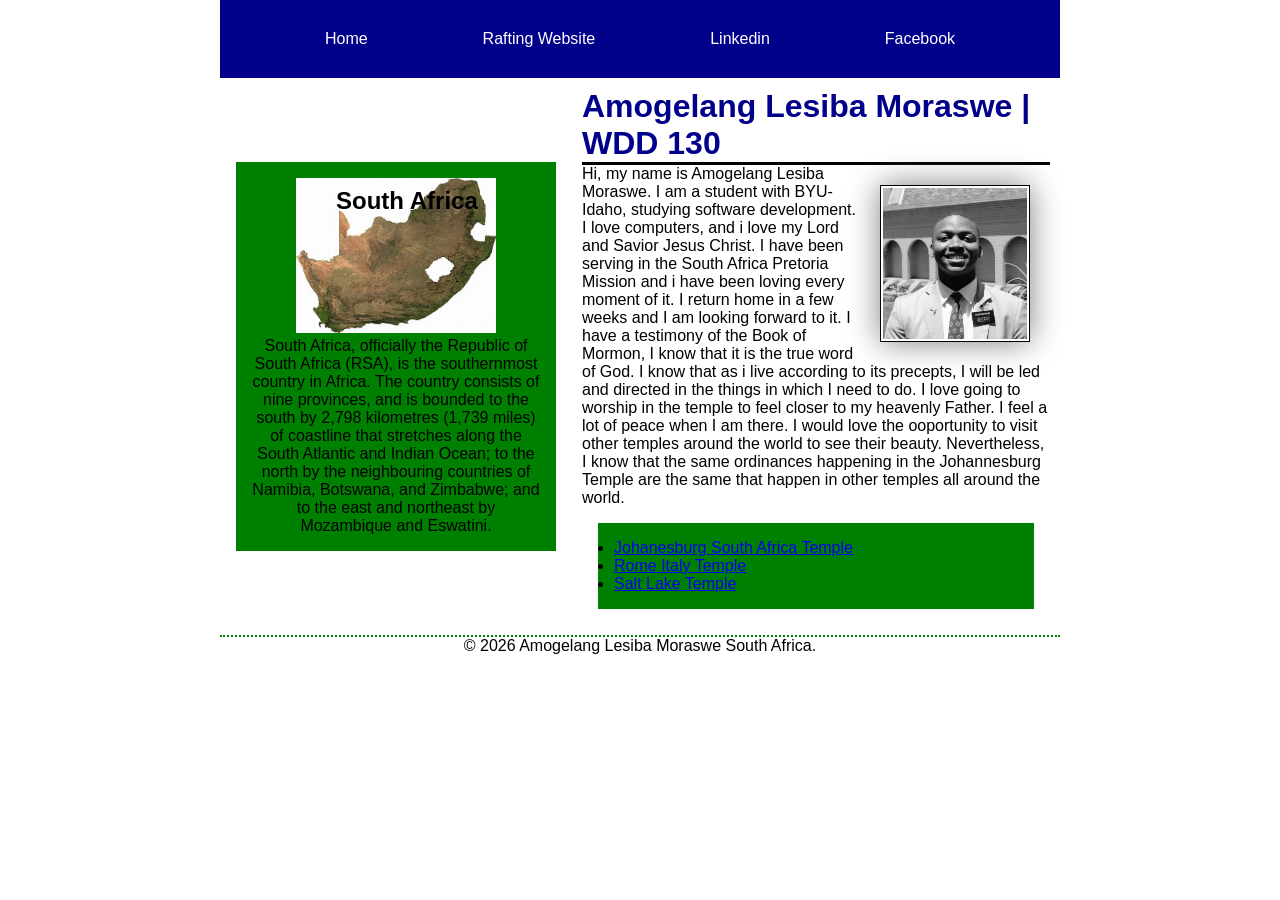
<file: index.html>
<!DOCTYPE html>
<html lang="en">

<head>
  <meta charset="UTF-8">
  <meta name="viewport" content="width=device-width, initial-scale=1.0">
  <title>WDD 130 | Amogelang Lesiba Moraswe
  </title>
  <meta name="description" content="Biograpgy of the author of the page, which is Amogelang Lesiba Solly Moraswe. ">
  <meta name="author" content="Amogelang Lesiba Moraswe">
  <link rel="Stylesheet" href="styles/styles.css">
</head>

<body>
  <header>
    <nav>
      <a href="#">Home</a>
      <a href="wwr/">Rafting Website </a>
      <a href="www.linkedin.com/in/salmoraswe">Linkedin</a>
      <a href="https://www.facebook.com/lesiba.moraswe/">Facebook</a>
    </nav>
  </header>
  <div class="grid">
    <main>
      <h1> Amogelang Lesiba Moraswe | WDD 130 </h1>
      <img src="images/profile.jpg" alt="Amogelang Lesiba Moraswe" width="200" height="200">
      <p>Hi, my name is Amogelang Lesiba Moraswe.
        I am a student with BYU-Idaho, studying software
        development. I love computers, and i love my Lord and
        Savior Jesus Christ. I have been serving in the South
        Africa Pretoria Mission and i have been loving every
        moment of it. I return home in a few weeks and I am
        looking forward to it. I have a testimony of the
        Book of Mormon, I know that it is the true word of
        God. I know that as i live according to its
        precepts, I will be led and directed in the things in which I need to do. I love going to worship in the temple to feel closer to my heavenly Father. I feel a lot of peace when I am there. I would love the ooportunity to visit other temples around the world to see their beauty. Nevertheless, I know that the same ordinances happening in the Johannesburg Temple are the same that happen in other temples all around the world. </p>

      <ul class="box">
        <li><a href="https://www.churchofjesuschrist.org/temples/details/johannesburg-south-africa-temple?lang=eng">Johanesburg South Africa Temple</a></li>
        <li><a href="https://www.churchofjesuschrist.org/temples/details/rome-italy-temple?lang=eng">Rome Italy Temple</a></li>
        <li><a href="https://www.churchofjesuschrist.org/temples/details/salt-lake-temple?lang=eng">Salt Lake Temple</a></li>
      </ul>
    </main>
    <aside class="box">
      <h2 class="country-header">South Africa</h2>
      <img src="images/south-africa.jpg" alt="South Africa">
      <p>South Africa, officially the Republic of South Africa (RSA), is the southernmost country in Africa. The country consists of nine provinces, and is bounded to the south by 2,798 kilometres (1,739 miles) of coastline that stretches along the South Atlantic and Indian Ocean; to the north by the neighbouring countries of Namibia, Botswana, and Zimbabwe; and to the east and northeast by Mozambique and Eswatini.</p>
    </aside>

  </div>
  <footer>
    <p> &copy; 2026 Amogelang Lesiba Moraswe South Africa.</p>
  </footer>
</body>

</html>
</file>
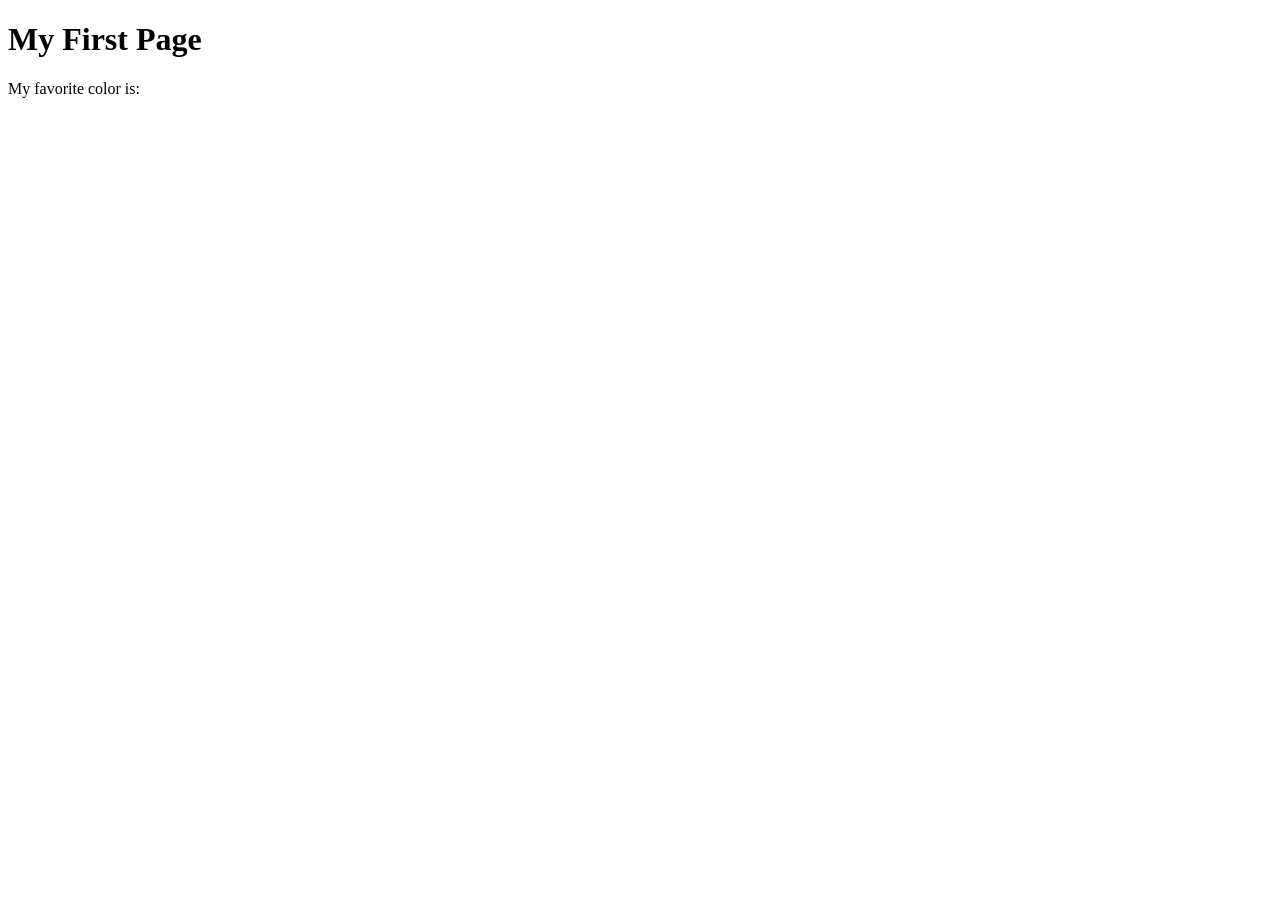
<file: week01/first-page.html>
<!DOCTYPE html>
<html lang="en">

<head>
    <meta charset="UTF-8">
    <meta name="viewport" content="width=device-width, initial-scale=1.0">
    <title>My First Page</title>
</head>

<body>
    <h1>My First Page</h1>
    <p>My favorite color is: </p>
</body>

</html>
</file>
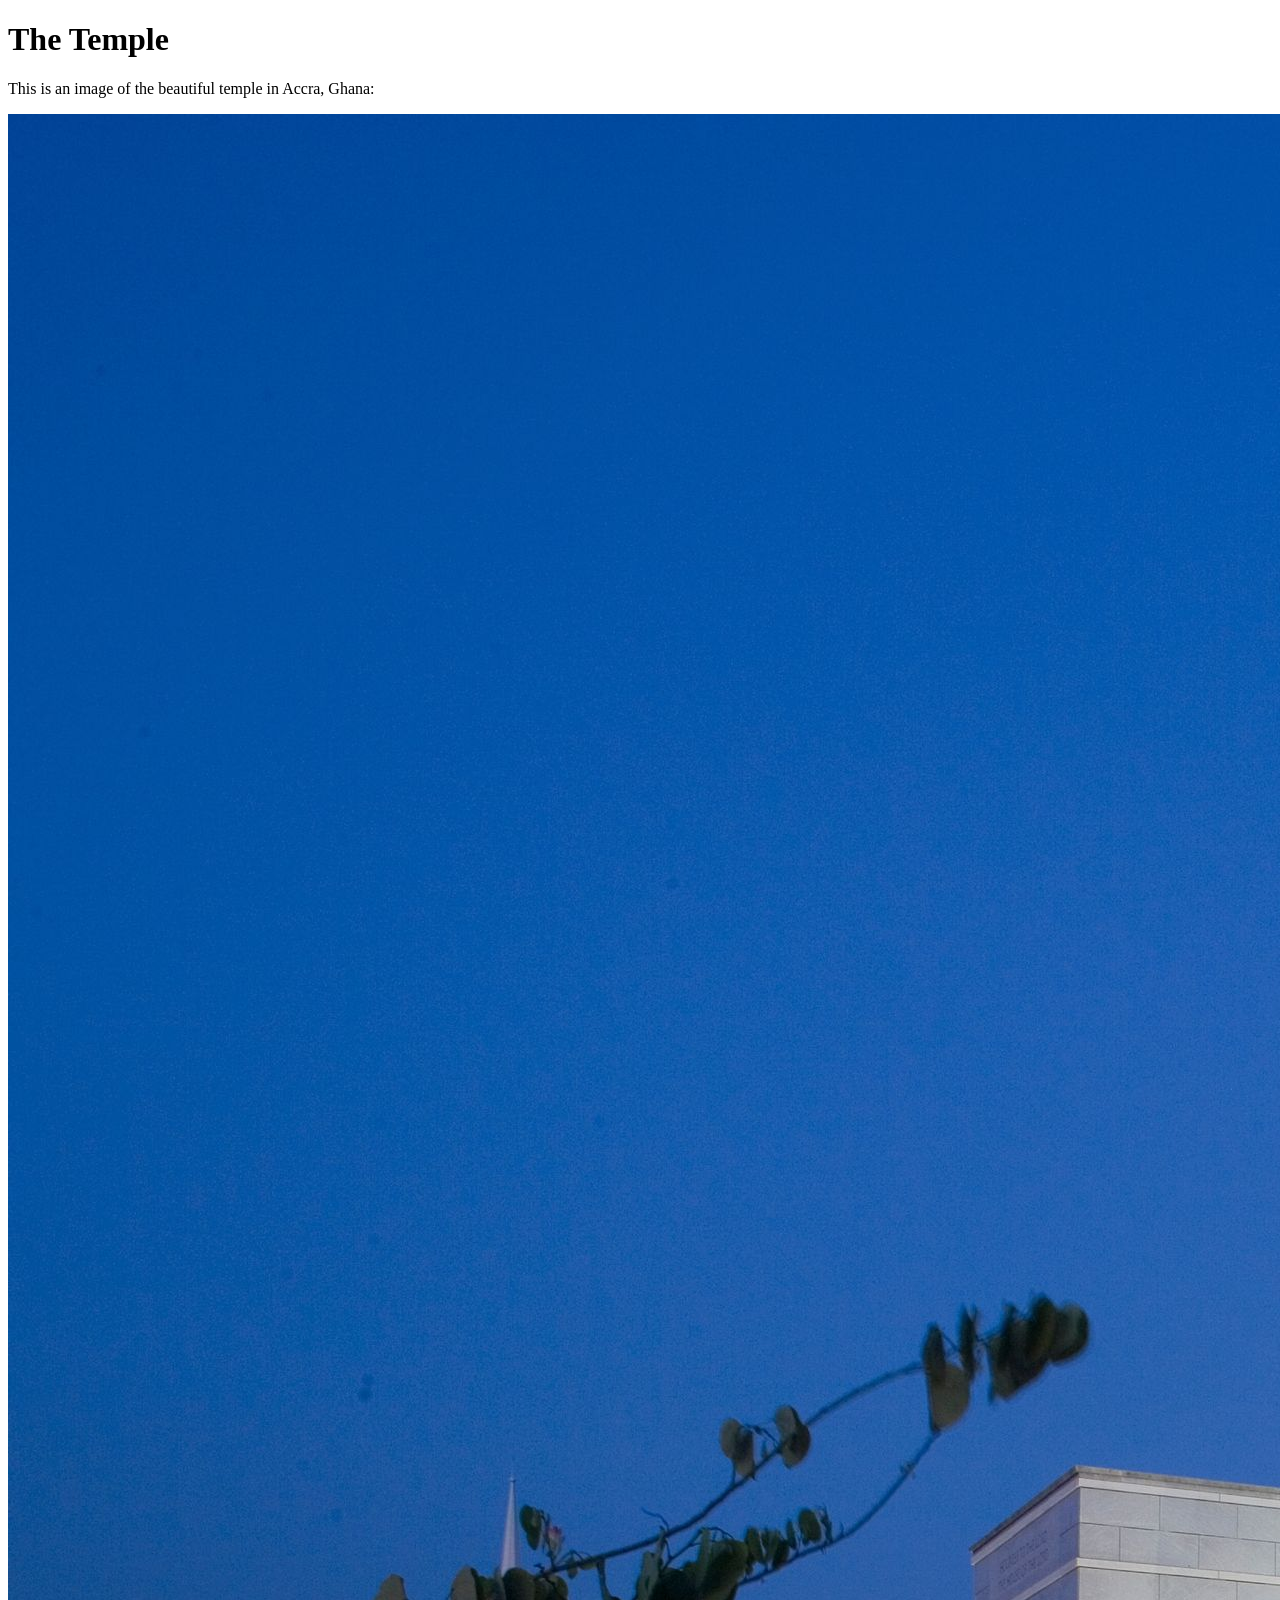
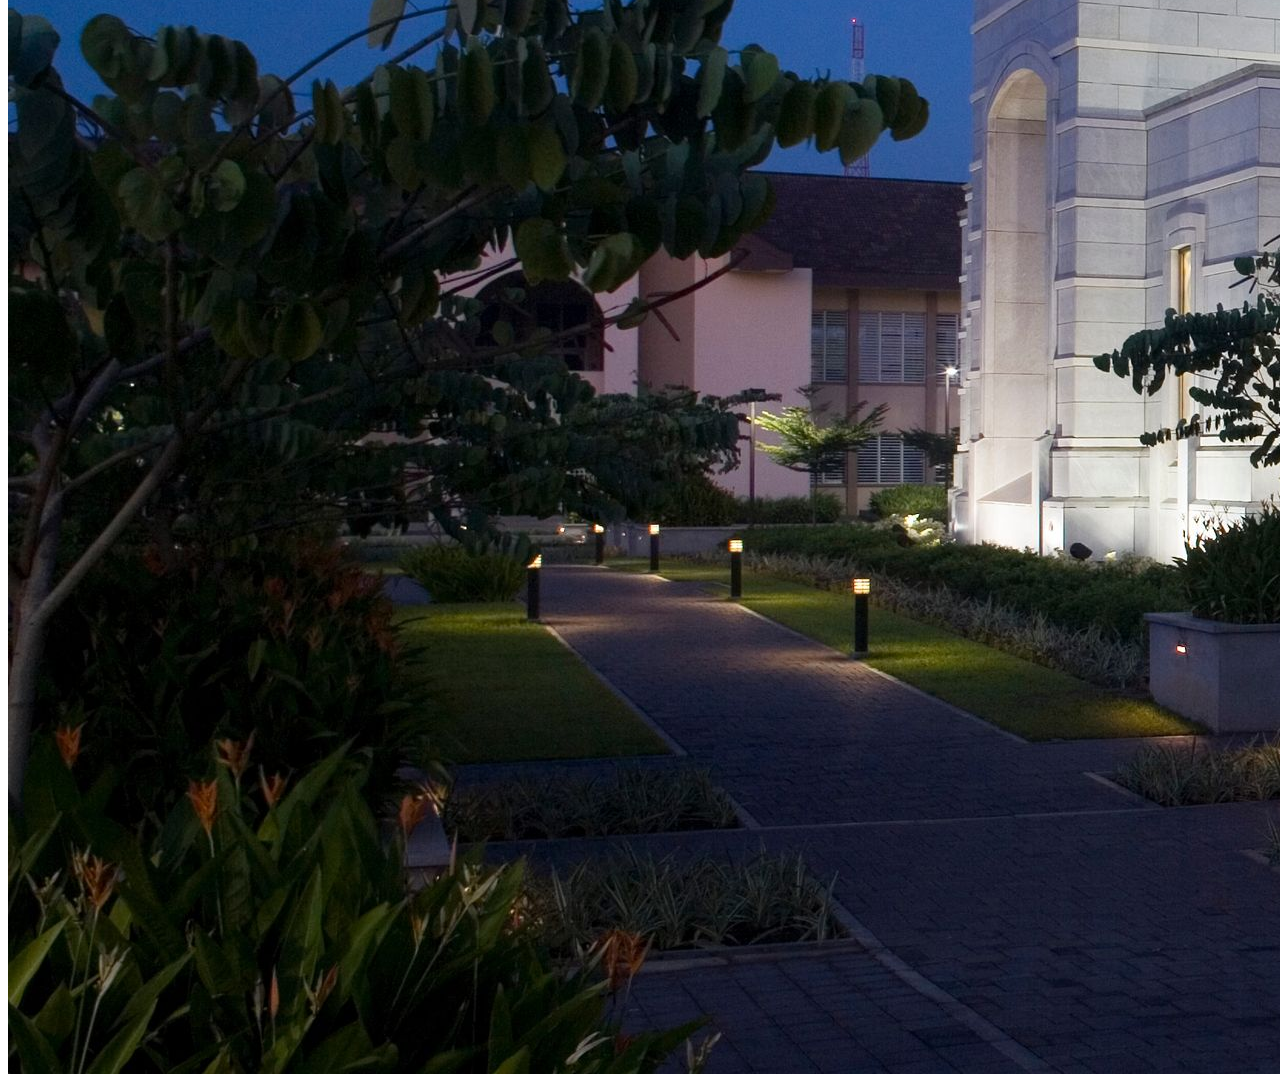
<file: week01/images.html>
<!DOCTYPE html>
<html lang="en">

<head>
    <meta charset="UTF-8">
    <meta name="viewport" content="width=device-width, initial-scale=1.0">
    <title>Temple Image</title>
</head>

<body>
    <h1>The Temple</h1>
    <p>This is an image of the beautiful temple in Accra, Ghana:</p>
    <img src="images/temple-large.jpeg" alt="The Accra Ghana Temple">

</body>

</html>
</file>
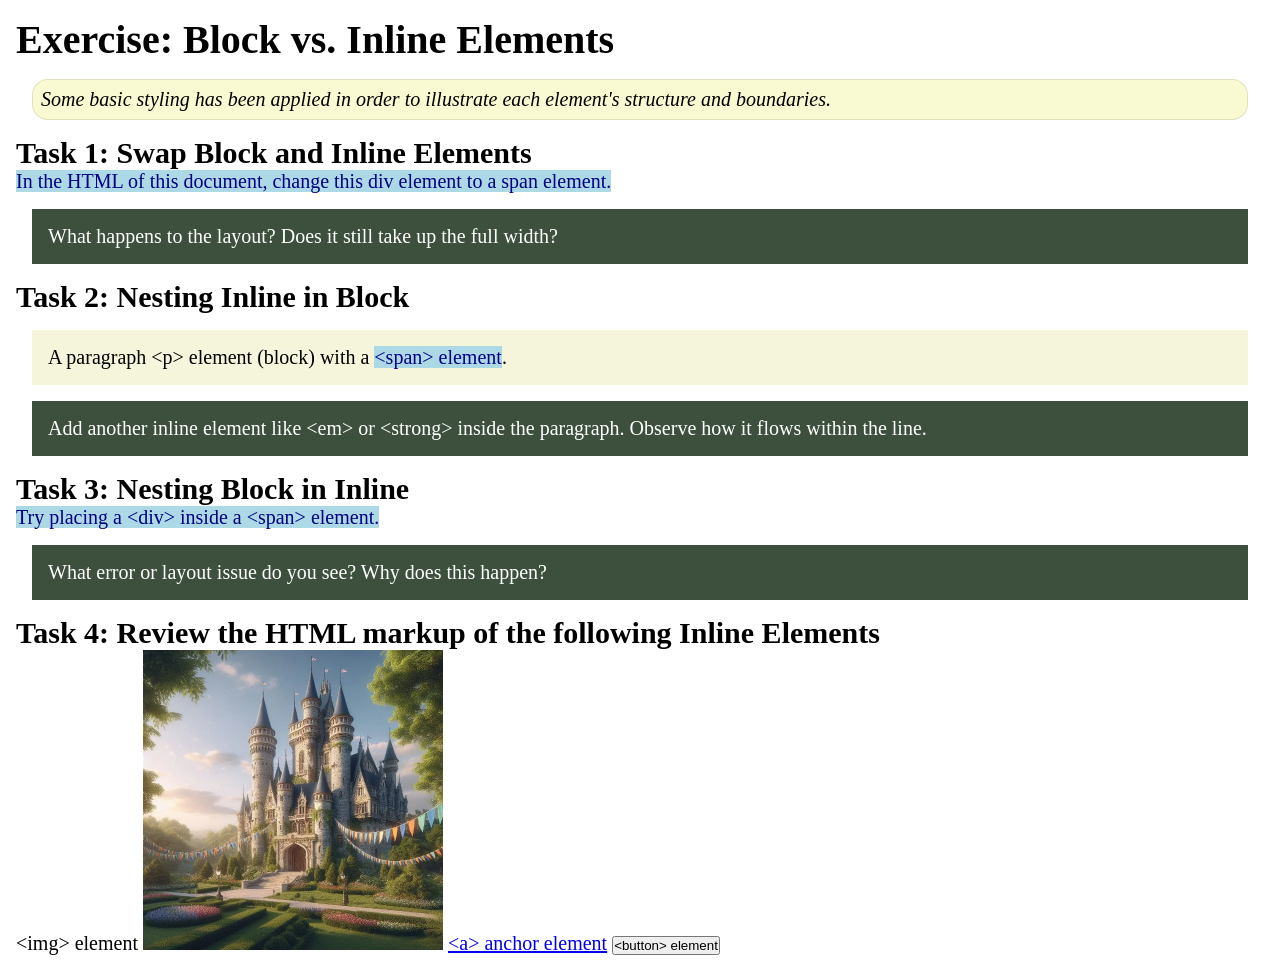
<file: week02/block-vs-inline.html>
<!DOCTYPE html>
<html lang="en">

<head>
    <meta charset="UTF-8">
    <meta name="viewport" content="width=device-width, initial-scale=1.0">
    <title>Exercise: Block vs. Inline Elements</title>
    <link rel="stylesheet" href="styles/block-vs-inline.css">
</head>

<body>
    <main>
        <h1>Exercise: Block vs. Inline Elements</h1>
        <p class="note">Some basic styling has been applied in order to illustrate each element's structure and boundaries.</p>

        <h2>Task 1: Swap Block and Inline Elements</h2>
        <span>In the HTML of this document, change this div element to a span element.</span>

        <p class="question">What happens to the layout? Does it still take up the full width?</p>

        <h2>Task 2: Nesting Inline in Block</h2>
        <p>A paragraph &lt;p&gt; element (block) with a <span>&lt;span&gt; element</span>.</p>
        <p class="question">Add another inline element like &lt;em&gt; or &lt;strong&gt; inside the paragraph. Observe how it flows within the line.</p>

        <h2>Task 3: Nesting Block in Inline</h2>
        <span>Try placing a &lt;div&gt; inside a &lt;span&gt; element.</span>
        <p class="question">What error or layout issue do you see? Why does this happen?</p>

        <h2>Task 4: Review the HTML markup of the following Inline Elements</h2>
        &lt;img&gt; element
        <img src="images/castle.webp" alt="placeholder image (images are inline)" width="300" height="300">
        <a href="https://churchofjesuschrist.org">&lt;a&gt; anchor element</a>
        <button type="button">&lt;button&gt; element</button>
    </main>
</body>

</html>
</file>
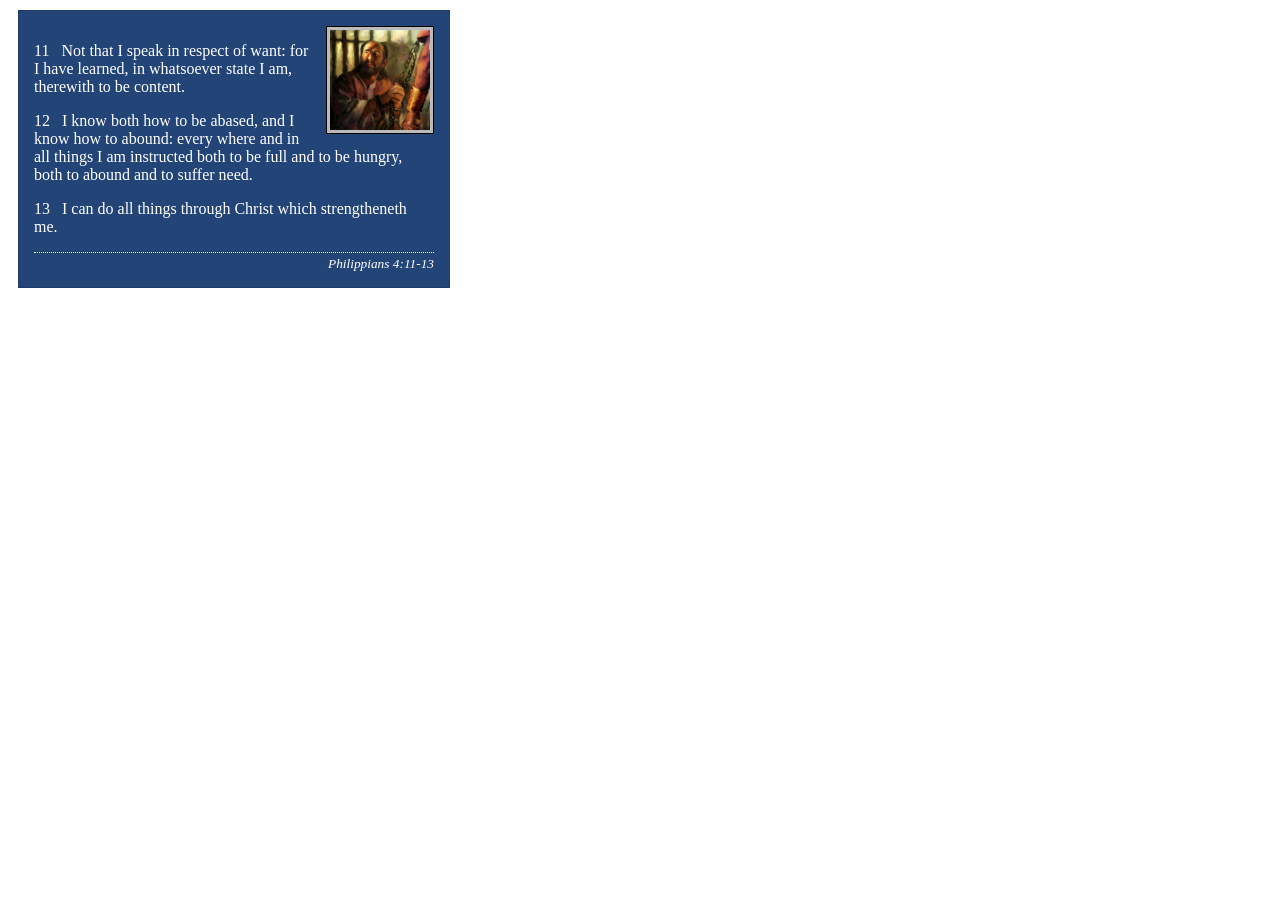
<file: week02/box-model-solution.html>
<!DOCTYPE html>
<html lang="en">

<head>
    <meta charset="UTF-8">
    <meta name="viewport" content="width=device-width, initial-scale=1.0">
    <title>Box Model Activity</title>
    <link rel="stylesheet" href="styles/box-model-solution.css">
</head>

<body>
    <main>
        <div class="callout">
            <img src="images/apostle-paul-imprisoned.webp" alt="Paul the Apostle - Imprisoned in Rome" width="200" height="200">
            <blockquote>
                <p>11 &nbsp; Not that I speak in respect of want: for I have learned, in whatsoever state I am, therewith to be content.</p>
                <p>12 &nbsp; I know both how to be abased, and I know how to abound: every where and in all things I am instructed both to be full and to be hungry, both to abound and to suffer need.</p>
                <p>13 &nbsp; I can do all things through Christ which strengtheneth me.</p>
            </blockquote>
            <cite>Philippians 4:11-13</cite>
        </div>
    </main>
</body>

</html>
</file>
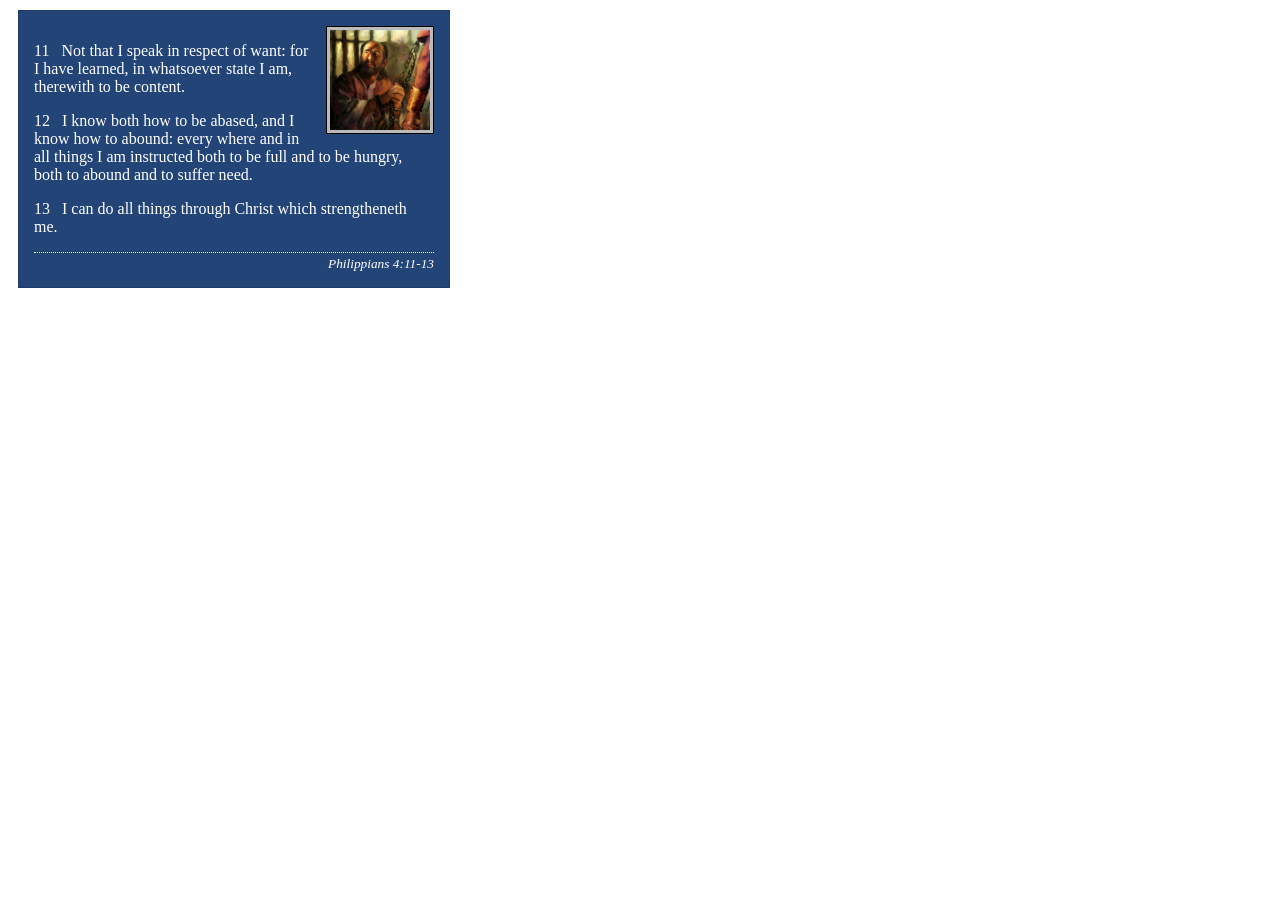
<file: week02/box-model.html>
<!DOCTYPE html>
<html lang="en">

<head>
    <meta charset="UTF-8">
    <meta name="viewport" content="width=device-width, initial-scale=1.0">
    <title>Box Model Activity</title>
    <link rel="Stylesheet" href="styles/box-model.css">
</head>

<body>
    <main>
        <div class="callout">
            <img src="images/apostle-paul-imprisoned.webp" alt="Paul the Apostle - Imprisoned in Rome" width="200" height="200">
            <blockquote>
                <p>11 &nbsp; Not that I speak in respect of want: for I have learned, in whatsoever state I am, therewith to be content.</p>
                <p>12 &nbsp; I know both how to be abased, and I know how to abound: every where and in all things I am instructed both to be full and to be hungry, both to abound and to suffer need.</p>
                <p>13 &nbsp; I can do all things through Christ which strengtheneth me.</p>
            </blockquote>
            <cite>Philippians 4:11-13</cite>
        </div>
    </main>
</body>

</html>
</file>
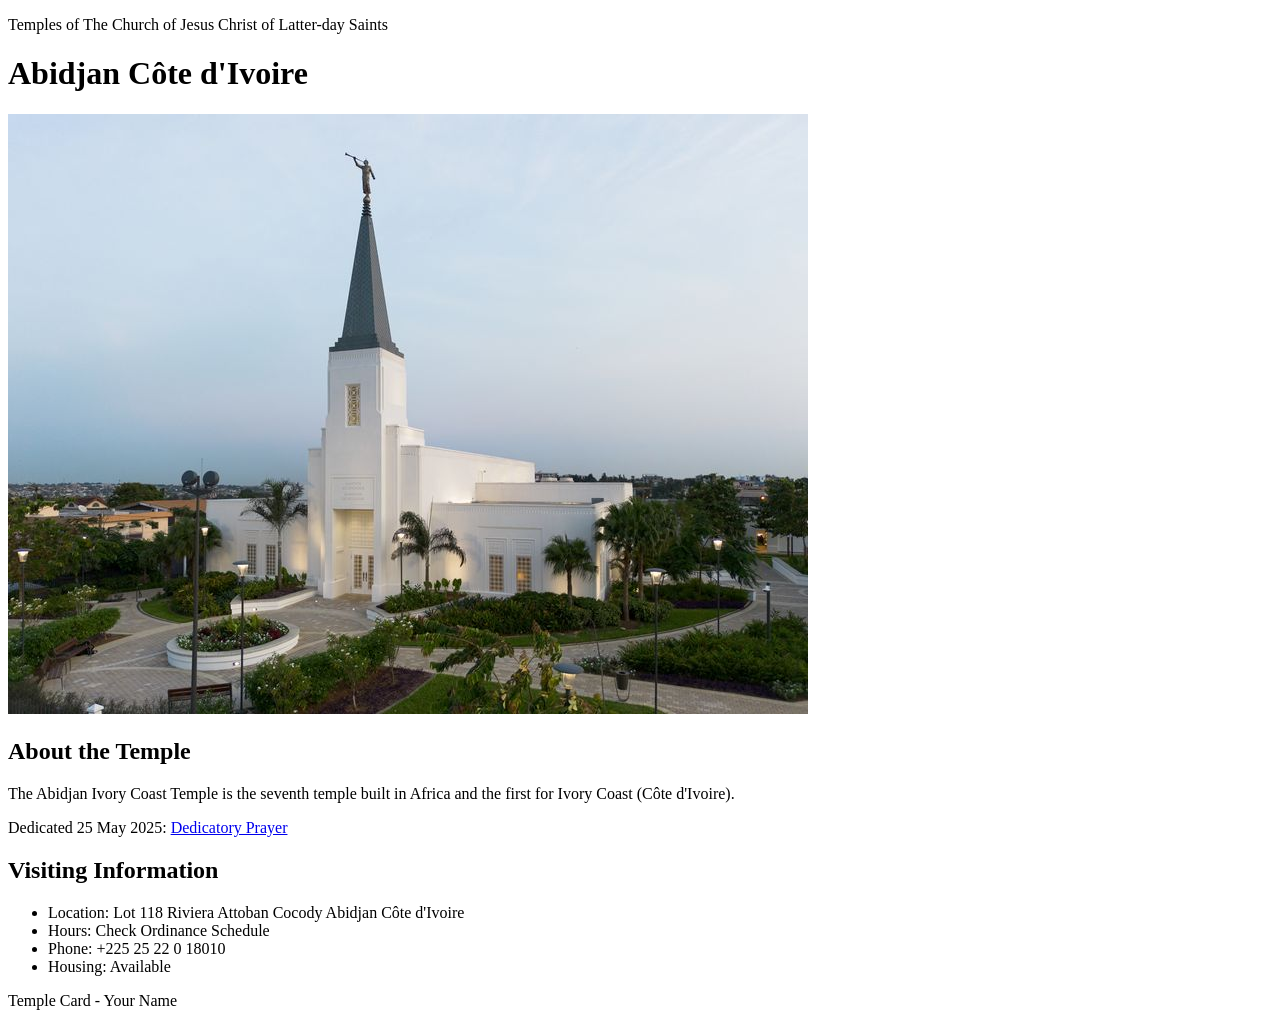
<file: week02/temple.html>
<!DOCTYPE html>
<html lang="en">

<head>
    <meta charset="UTF-8">
    <meta name="viewport" content="width=device-width, initial-scale=1.0">
    <title>Temple Card - Abidjan Côte d'Ivoire</title>
</head>

<body>
    <header>
        <p>Temples of The Church of Jesus Christ of Latter-day Saints</p>
    </header>
    <main>
        <h1>Abidjan Côte d'Ivoire</h1>
        <picture>
            <img src="images/abidjan-ivory-coast.jpeg" alt="Abidjan Côte d'Ivoire Temple">
        </picture>
        <section>
            <h2>About the Temple</h2>
            <p>The Abidjan Ivory Coast Temple is the seventh temple built in Africa and the first for Ivory Coast (Côte d'Ivoire).</p>
            <p>Dedicated 25 May 2025: <a href="https://www.churchofjesuschrist.org/temples/dedicatory-prayer/abidjan-ivory-coast-temple/2025-05-25?lang=eng" target="_blank" rel="noopener noreferrer">Dedicatory Prayer</a></p>
        </section>
        <section>
            <h2>Visiting Information</h2>
            <ul>
                <li>Location: Lot 118 Riviera Attoban Cocody Abidjan Côte d'Ivoire</li>
                <li>Hours: Check Ordinance Schedule</li>
                <li>Phone: +225 25 22 0 18010</li>
                <li>Housing: Available</li>
            </ul>
        </section>
    </main>
    <footer>
        <p>Temple Card - Your Name</p>
    </footer>
</body>

</html>
</file>
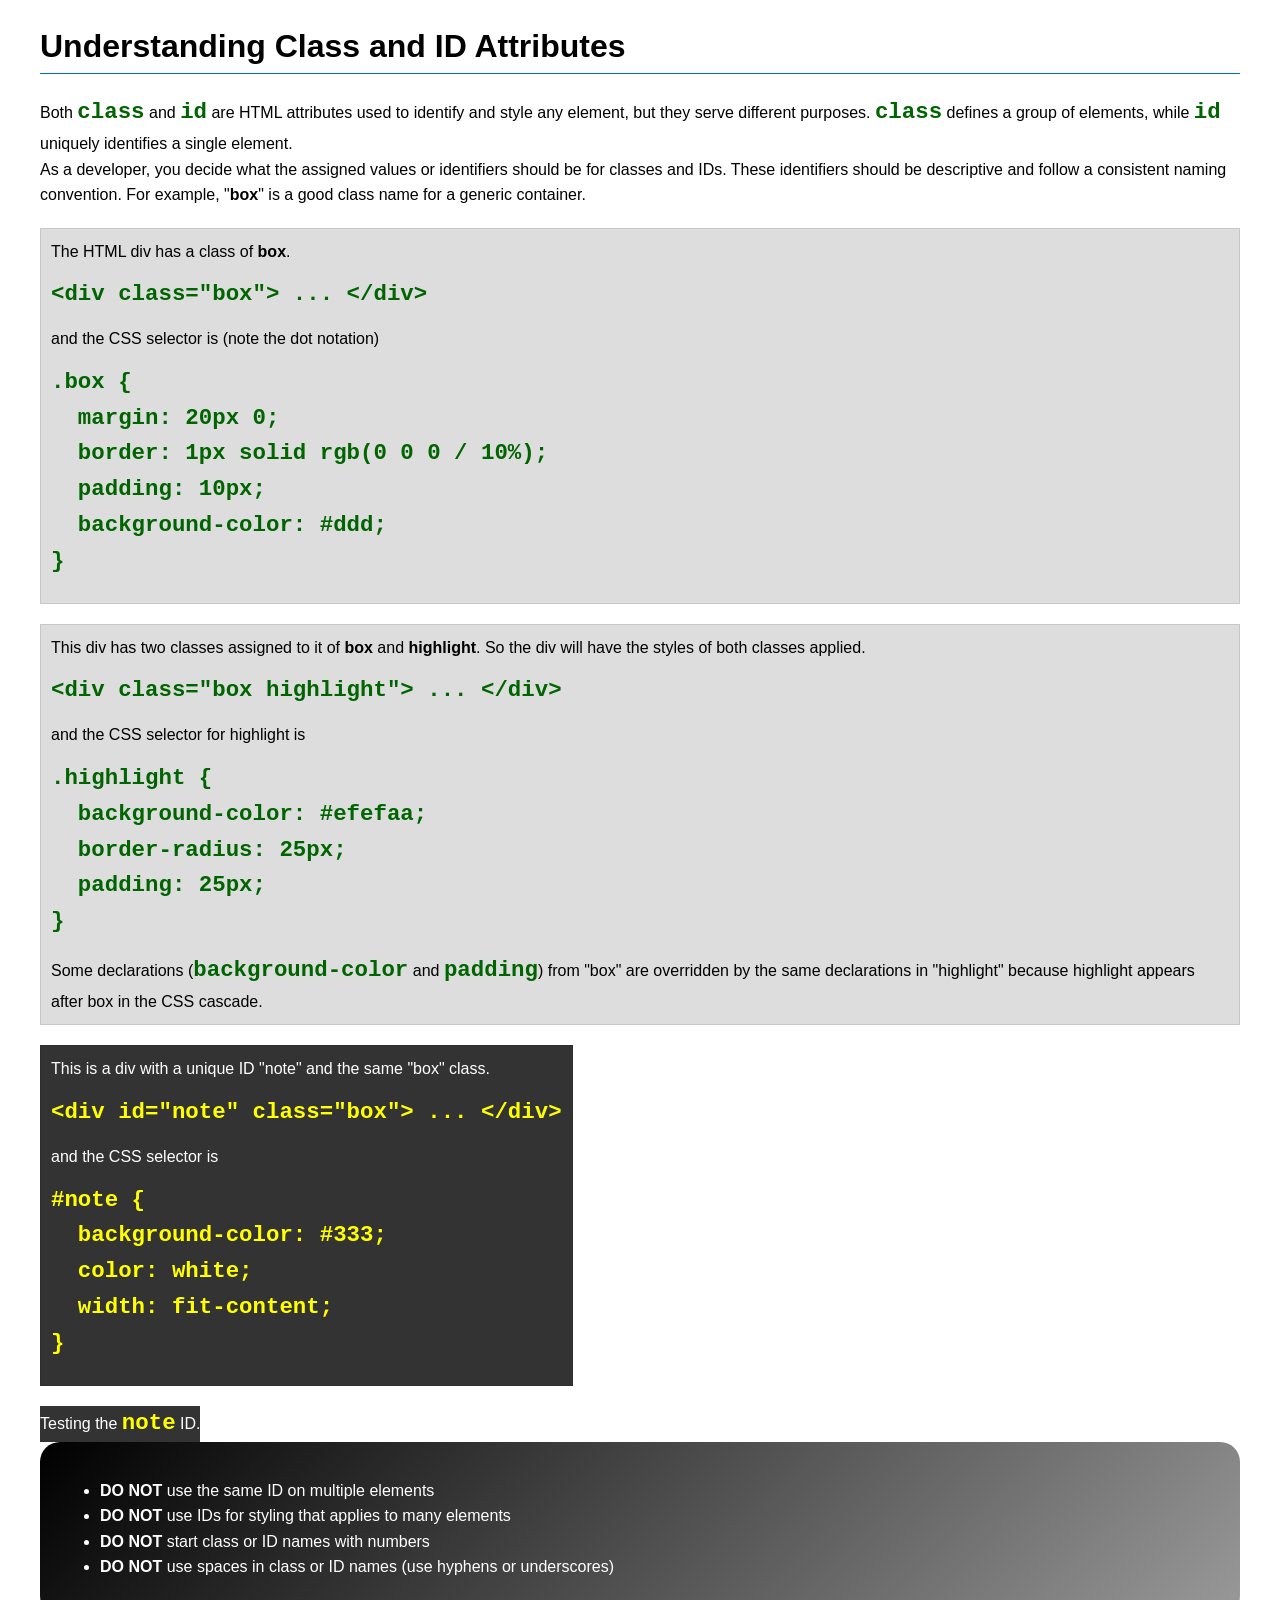
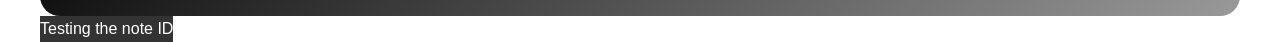
<file: week03/class-and-id.html>
<!DOCTYPE html>
<html lang="en">

<head>
    <meta charset="UTF-8">
    <meta name="viewport" content="width=device-width, initial-scale=1.0">
    <title>Class vs ID Attributes</title>
    <link rel="stylesheet" href="styles/class-and-id.css">
</head>

<body>
    <h1>Understanding Class and ID Attributes</h1>
    <p>Both <code>class</code> and <code>id</code> are HTML attributes used to identify and style any element, but they serve different purposes. <code>class</code> defines a group of elements, while <code>id</code> uniquely identifies a single element.</p>
    <p>As a developer, you decide what the assigned values or identifiers should be for classes and IDs. These identifiers should be descriptive and follow a consistent naming convention. For example, "<strong>box</strong>" is a good class name for a generic container.</p>
    <div class="box">
        <p>The HTML div has a class of <strong>box</strong>.</p>
        <pre><code class="html">&lt;div class="box"&gt; ... &lt;/div&gt;</code></pre>
        and the CSS selector is (note the dot notation)
        <pre><code class="css">.box {
  margin: 20px 0;
  border: 1px solid rgb(0 0 0 / 10%);
  padding: 10px;
  background-color: #ddd; 
}</code></pre>
    </div>

    <div class="box">
        <p>This div has two classes assigned to it of <strong>box</strong> and <strong>highlight</strong>. So the div will have the styles of both classes applied.</p>
        <pre><code class="html">&lt;div class="box highlight"&gt; ... &lt;/div&gt;</code></pre>
        and the CSS selector for highlight is
        <pre><code class="css">.highlight {
  background-color: #efefaa;
  border-radius: 25px;
  padding: 25px;
}</code></pre>
        <p>Some declarations (<code>background-color</code> and <code>padding</code>) from "box" are overridden by the same declarations in "highlight" because highlight appears after box in the CSS cascade.</p>
    </div>

    <div id="note" class="box">
        <p>This is a div with a unique ID "note" and the same "box" class.</p>
        <pre><code class="html">&lt;div id="note" class="box"&gt; ... &lt;/div&gt;</code></pre>
        and the CSS selector is
        <pre><code class="css">#note {
  background-color: #333;
  color: white;
  width: fit-content;
}</code></pre>
    </div>

    <div id="note">
        <p>Testing the <code>note</code> ID.</p>
    </div>

    <section id="best-practice">
        <ul>
            <li><strong>DO NOT</strong> use the same ID on multiple elements</li>
            <li><strong>DO NOT</strong> use IDs for styling that applies to many elements</li>
            <li><strong>DO NOT</strong> start class or ID names with numbers</li>
            <li><strong>DO NOT</strong> use spaces in class or ID names (use hyphens or underscores)</li>
        </ul>
    </section>

    <div id="note">
        <p>Testing the note ID</p>
    </div>

</body>

</html>
</file>
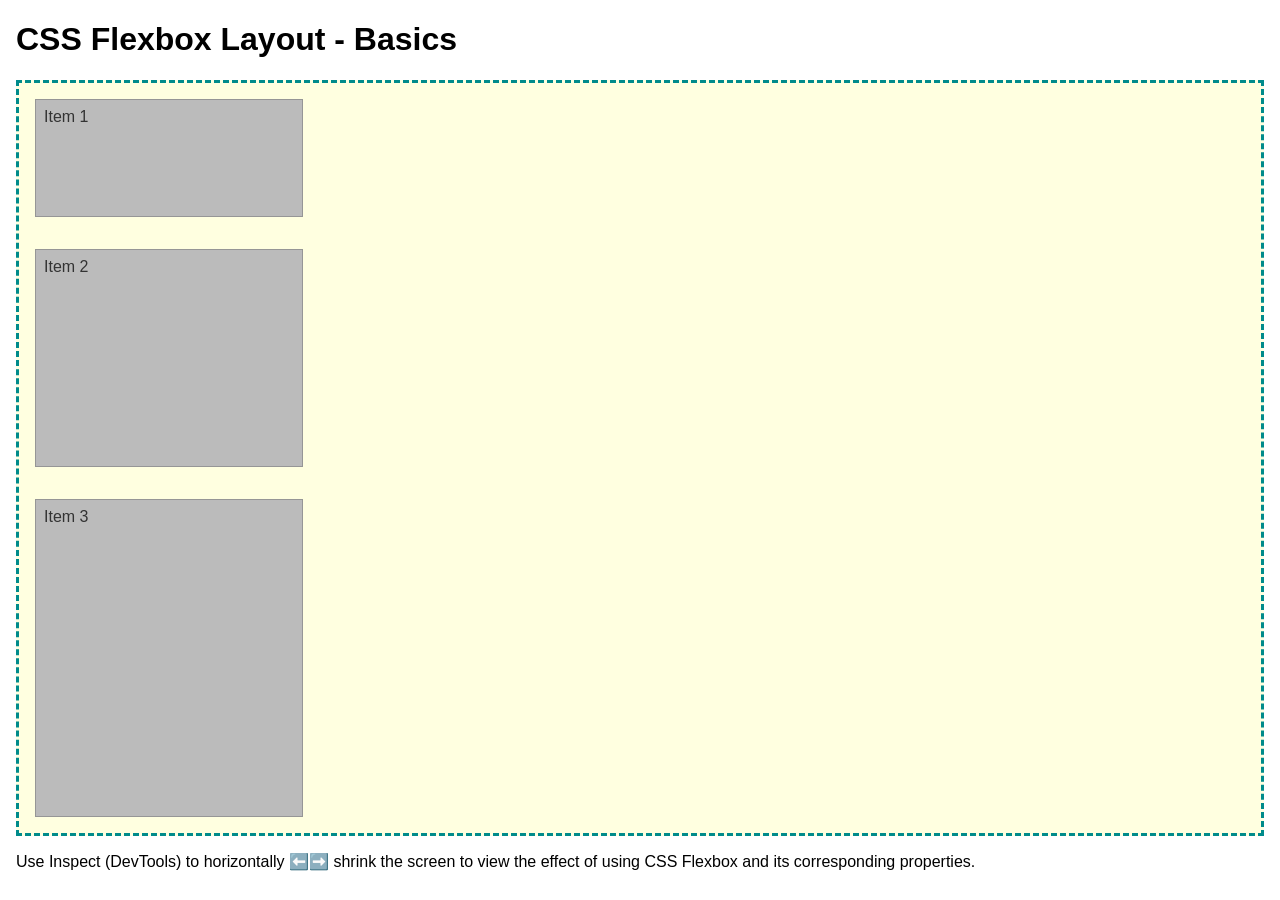
<file: week04/flexbox-layout.html>
<!DOCTYPE html>
<html lang="en">

<head>
    <meta charset="UTF-8">
    <meta name="viewport" content="width=device-width, initial-scale=1.0">
    <title>CSS Flexbox Layout - Basics</title>
    <link rel="stylesheet" href="styles/flexbox.css">
</head>

<body>
    <main>
        <h1>CSS Flexbox Layout - Basics</h1>
        <div class="flex-container">
            <div class="flex-item item1">Item 1</div>
            <div class="flex-item item2">Item 2</div>
            <div class="flex-item item3">Item 3</div>
        </div>
        <p>Use Inspect (DevTools) to horizontally ⬅️➡️ shrink the screen to view the effect of using CSS Flexbox and its corresponding properties.</p>
    </main>
</body>

</html>
</file>
<file: styles/styles.css>
:root {
    --secondary-color: darkblue;
    --font-family: Arial, Helvetica, sans-serif
}

* {
    margin: 0;
    padding: 0;
    box-sizing: border-box;
    font-family: var(--font-family);
}

nav {
    background-color: darkblue;
    padding: 10px;
    display: flex;
    align-items: center;
    justify-content: space-evenly;
}

nav a {
    color: white;
    display: block;
    padding: 20px;
    text-decoration: none;
}

h1 {
    color: var(--secondary-color);
    border-bottom: #000 solid;
}

main img {
    margin: 20px;
    width: 150px;
    height: auto;
    border: 1px solid black;
    padding: 2px;
    box-shadow: 0 0 30px gray;
    float: right;
}

p {
    padding: 0;
}

main {
    margin: 10px;
    grid-column: 2/3;
}

aside {
    width: 20rem;
    background-color: var(--secondary-color);
    color: white;
    text-align: center;
    position: relative;
    grid-column: 1/2;
    grid-row: 1/2;
}

aside img {
    width: 200px;
    height: auto;
}

footer {
    margin-top: 20px;
    border-top: 2px dotted green;
    text-align: center;
}

header,
footer,
.grid {
    max-width: 840px;
    margin: 0 auto;
}

/* Class Selectors */

.box {
    margin: 1rem;
    padding: 1rem;
    border: 1px solid rgb(0, 0, 0/10%);
    background-color: green;
    color: #000;
}

.country-header {
    position: absolute;
    top: 25px;
    left: 100px;
}

.grid {
    display: grid;
    align-items: center;
}
</file>
<file: week02/styles/block-vs-inline.css>
* {
    margin: 0;
    padding: 0;
}

body {
    font-size: 20px;
    margin: 1rem;
}

p,
div {
    background-color: beige;
    margin: 1rem;
    padding: 1rem;
}

span {
    color: navy;
    background-color: lightblue;
}

code {
    margin: 0;
    padding: 0;
    color: green;
    font-size: 1.2rem;
}

.note {
    font-style: italic;
    background-color: lightgoldenrodyellow;
    border-radius: 1rem;
    border: 1px solid rgb(0 0 0 / 10%);
    margin: 1rem;
    padding: .5rem;
}

.question {
    background-color: #3d503d;
    color: #fff;
}
</file>
<file: week02/styles/box-model-solution.css>
.callout {
    max-width: 400px;
    margin: 10px;
    border: 1px solid rgb(0 0 0 / 10%);
    padding: 15px;
    background-color: #247;
    color: #fff;
}

.callout img {
    float: right;
    margin: 0 0 10px 15px;
    border: 1px solid #000;
    padding: 3px;
    background-color: #bbb;
    width: 100px;
    height: auto;
}

blockquote {
    margin: 0;
}

cite {
    display: block;
    border-top: 1px dotted #fff;
    padding-top: 3px;
    text-align: right;
    font-size: smaller;
}
</file>
<file: week02/styles/box-model.css>
.callout {
    max-width: 400px;
    margin: 10px;
    border: 1px solid rgb(0 0 0 / 10%);
    padding: 15px;
    background-color: #247;
    color: #fff;
}

.callout img {
    float: right;
    margin: 0 0 10px 15px;
    border: 1px solid #000;
    padding: 3px;
    background-color: #bbb;
    width: 100px;
    height: auto;
}

blockquote {
    margin: 0;
}

cite {
    display: block;
    border-top: 1px dotted #fff;
    padding-top: 3px;
    text-align: right;
    font-size: smaller;
}
</file>
<file: week03/styles/class-and-id.css>
body {
    font-family: Arial, sans-serif;
    line-height: 1.6;
    margin: 0;
    padding: 0 40px;
}

h1 {
    border-bottom: 1px solid rgb(0 110 182);
    padding-bottom: 0;
}

p {
    margin: 0;
}

code {
    color: darkgreen;
    font-weight: 700;
    font-size: 1.4rem;
}

/* Class examples - can be reused */
.box {
    margin: 20px 0;
    border: 1px solid rgb(0 0 0 / 10%);
    padding: 10px;
    background-color: #ddd;
    /* this is shorthand for #dddddd */
}

.highlight {
    background-color: #efefaa;
    border-radius: 25px;
    padding: 25px;
}

/* ID examples - should be unique */

#note {
    background-color: #333;
    color: white;
    width: fit-content;
}

#note code {
    color: yellow;
}

#best-practice {
    background: linear-gradient(135deg, #000 0%, #999 100%);
    color: white;
    border-radius: 20px;
    padding: 20px;
}
</file>
<file: week04/styles/flexbox.css>
body {
    font-family: Helvetica, Arial, sans-serif;
    margin: 1rem;
}

.flex-container {
    border: 3px dashed darkcyan;
    background-color: lightyellow;
    display: grid;
    gap: 1;

}

.flex-item {
    width: 250px;
    margin: 1rem;
    border: 1px solid rgb(0 0 0 / 20%);
    padding: 0.5rem;
    background-color: #bbb;
    color: #333;
}

.item1 {
    min-height: 100px;
}

.item2 {
    min-height: 200px;
}

.item3 {
    min-height: 300px;
}
</file>
